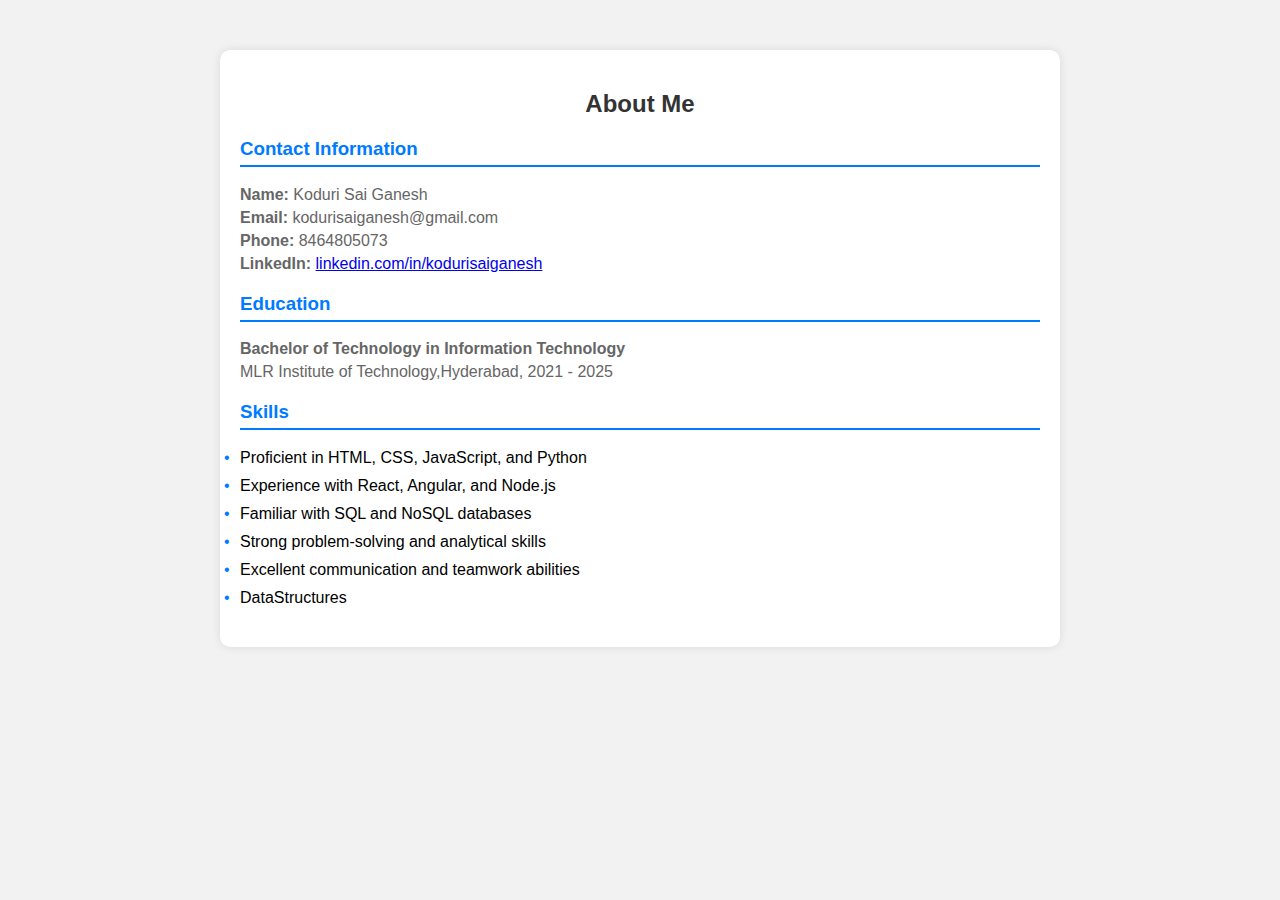
<file: about.html>
<!DOCTYPE html>
<html lang="en">
<head>
    <meta charset="UTF-8">
    <meta name="viewport" content="width=device-width, initial-scale=1.0">
    <title>About</title>
    <link rel="stylesheet" href="style1.css">
    <!-- Link to your CSS file for styling -->
</head>
<body>
    <div class="container">
        <h2>About Me</h2>
        <div class="resume">
            <section class="contact">
                <h3>Contact Information</h3>
                <p><strong>Name:</strong> Koduri Sai Ganesh</p>
                <p><strong>Email:</strong> kodurisaiganesh@gmail.com</p>
                <p><strong>Phone:</strong> 8464805073</p>
                <p><strong>LinkedIn:</strong> <a href="https://www.linkedin.com/in/sai-ganesh-b93b06249/" target="_blank">linkedin.com/in/kodurisaiganesh</a></p>
            </section>

            <section class="education">
                <h3>Education</h3>
                <p><strong>Bachelor of Technology in Information Technology</strong></p>
                <p>MLR Institute of Technology,Hyderabad, 2021 - 2025</p>
            </section>

            

            <section class="skills">
                <h3>Skills</h3>
                <ul>
                    <li>Proficient in HTML, CSS, JavaScript, and Python</li>
                    <li>Experience with React, Angular, and Node.js</li>
                    <li>Familiar with SQL and NoSQL databases</li>
                    <li>Strong problem-solving and analytical skills</li>
                    <li>Excellent communication and teamwork abilities</li>
                    <li>DataStructures</li>
                </ul>
            </section>
        </div>
    </div>
</body>
</html>
</file>
<file: style1.css>
body {
    font-family: Arial, sans-serif;
    background-color: #f2f2f2;
    margin: 0;
    padding: 0;
}

.container {
    max-width: 800px;
    margin: 50px auto;
    background-color: #fff;
    padding: 20px;
    border-radius: 10px;
    box-shadow: 0px 0px 10px rgba(0, 0, 0, 0.1);
}

h2 {
    color: #333;
    text-align: center;
    margin-bottom: 20px;
}

.resume section {
    margin-bottom: 20px;
}

.resume h3 {
    color: #007bff;
    border-bottom: 2px solid #007bff;
    padding-bottom: 5px;
}

.resume p {
    color: #666;
    font-size: 16px;
    margin: 5px 0;
}

.resume ul {
    list-style-type: none;
    padding: 0;
}

.resume li {
    margin-bottom: 10px;
}

.resume li::before {
    content: "\2022";
    color: #007bff;
    display: inline-block;
    width: 1em;
    margin-left: -1em;
}
</file>
